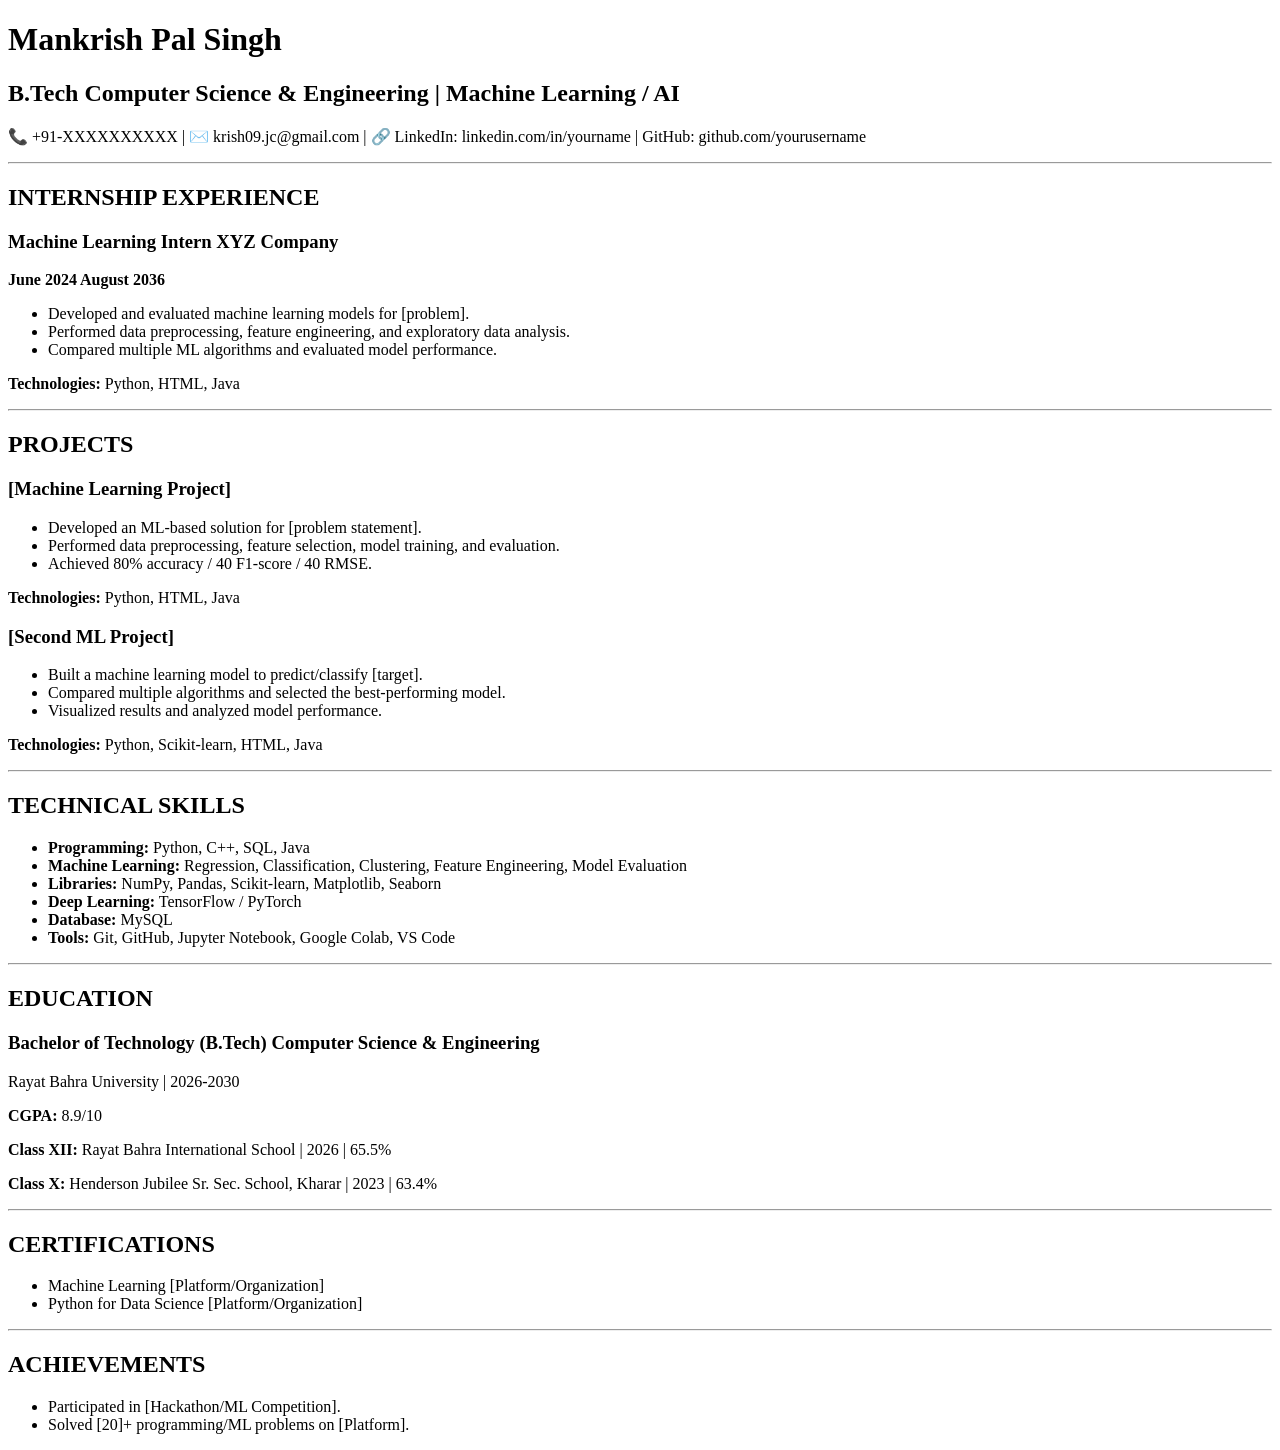
<file: resume.html>
<!DOCTYPE html>
<html lang="en">
<head>
    <meta charset="UTF-8">
    <meta name="viewport" content="width=device-width, initial-scale=1.0">
    <title>B.Tech Fresher Resume</title>
</head>

<body>

    <div>
        <header>
            <h1>Mankrish Pal Singh</h1>
            <h2>B.Tech Computer Science & Engineering | Machine Learning / AI</h2>

            <p>
                📞 +91-XXXXXXXXXX |
                ✉️ krish09.jc@gmail.com |
                🔗 LinkedIn: linkedin.com/in/yourname |
                GitHub: github.com/yourusername
            </p>
        </header>
    </div>

    <hr>

    <div>
        <section>
            <h2>INTERNSHIP EXPERIENCE</h2>

            <h3>Machine Learning Intern  XYZ Company</h3>
            <p><strong>June 2024  August 2036</strong></p>

            <ul>
                <li>Developed and evaluated machine learning models for [problem].</li>
                <li>Performed data preprocessing, feature engineering, and exploratory data analysis.</li>
                <li>Compared multiple ML algorithms and evaluated model performance.</li>
            </ul>

            <p>
                <strong>Technologies:</strong>
                Python, HTML, Java
            </p>
        </section>
    </div>

    <hr>

    <div>
        <section>
            <h2>PROJECTS</h2>

            <h3>[Machine Learning Project]</h3>

            <ul>
                <li>Developed an ML-based solution for [problem statement].</li>
                <li>Performed data preprocessing, feature selection, model training, and evaluation.</li>
                <li>Achieved 80% accuracy / 40 F1-score / 40 RMSE.</li>
            </ul>

            <p>
                <strong>Technologies:</strong>
                Python, HTML, Java
            </p>

            <h3>[Second ML Project]</h3>

            <ul>
                <li>Built a machine learning model to predict/classify [target].</li>
                <li>Compared multiple algorithms and selected the best-performing model.</li>
                <li>Visualized results and analyzed model performance.</li>
            </ul>

            <p>
                <strong>Technologies:</strong>
                Python, Scikit-learn, HTML, Java
            </p>
        </section>
    </div>

    <hr>

    <div>
        <section>
            <h2>TECHNICAL SKILLS</h2>

            <ul>
                <li><strong>Programming:</strong> Python, C++, SQL, Java</li>
                <li><strong>Machine Learning:</strong> Regression, Classification, Clustering, Feature Engineering, Model Evaluation</li>
                <li><strong>Libraries:</strong> NumPy, Pandas, Scikit-learn, Matplotlib, Seaborn</li>
                <li><strong>Deep Learning:</strong> TensorFlow / PyTorch</li>
                <li><strong>Database:</strong> MySQL</li>
                <li><strong>Tools:</strong> Git, GitHub, Jupyter Notebook, Google Colab, VS Code</li>
            </ul>
        </section>
    </div>

    <hr>

    <div>
        <section>
            <h2>EDUCATION</h2>

            <h3>Bachelor of Technology (B.Tech)  Computer Science & Engineering</h3>
            <p>Rayat Bahra University | 2026-2030</p>
            <p><strong>CGPA:</strong> 8.9/10</p>

            <p><strong>Class XII:</strong> Rayat Bahra International School | 2026 | 65.5%</p>

            <p><strong>Class X:</strong> Henderson Jubilee Sr. Sec. School, Kharar  | 2023 | 63.4%</p>
        </section>
    </div>

    <hr>

    <div>
        <section>
            <h2>CERTIFICATIONS</h2>

            <ul>
                <li>Machine Learning  [Platform/Organization]</li>
                <li>Python for Data Science  [Platform/Organization]</li>
                
            </ul>
        </section>
    </div>

    <hr>

    <div>
        <section>
            <h2>ACHIEVEMENTS</h2>

            <ul>
                <li>Participated in [Hackathon/ML Competition].</li>
                <li>Solved [20]+ programming/ML problems on [Platform].</li>
                
            </ul>
        </section>
    </div>

</body>
</html>
</file>
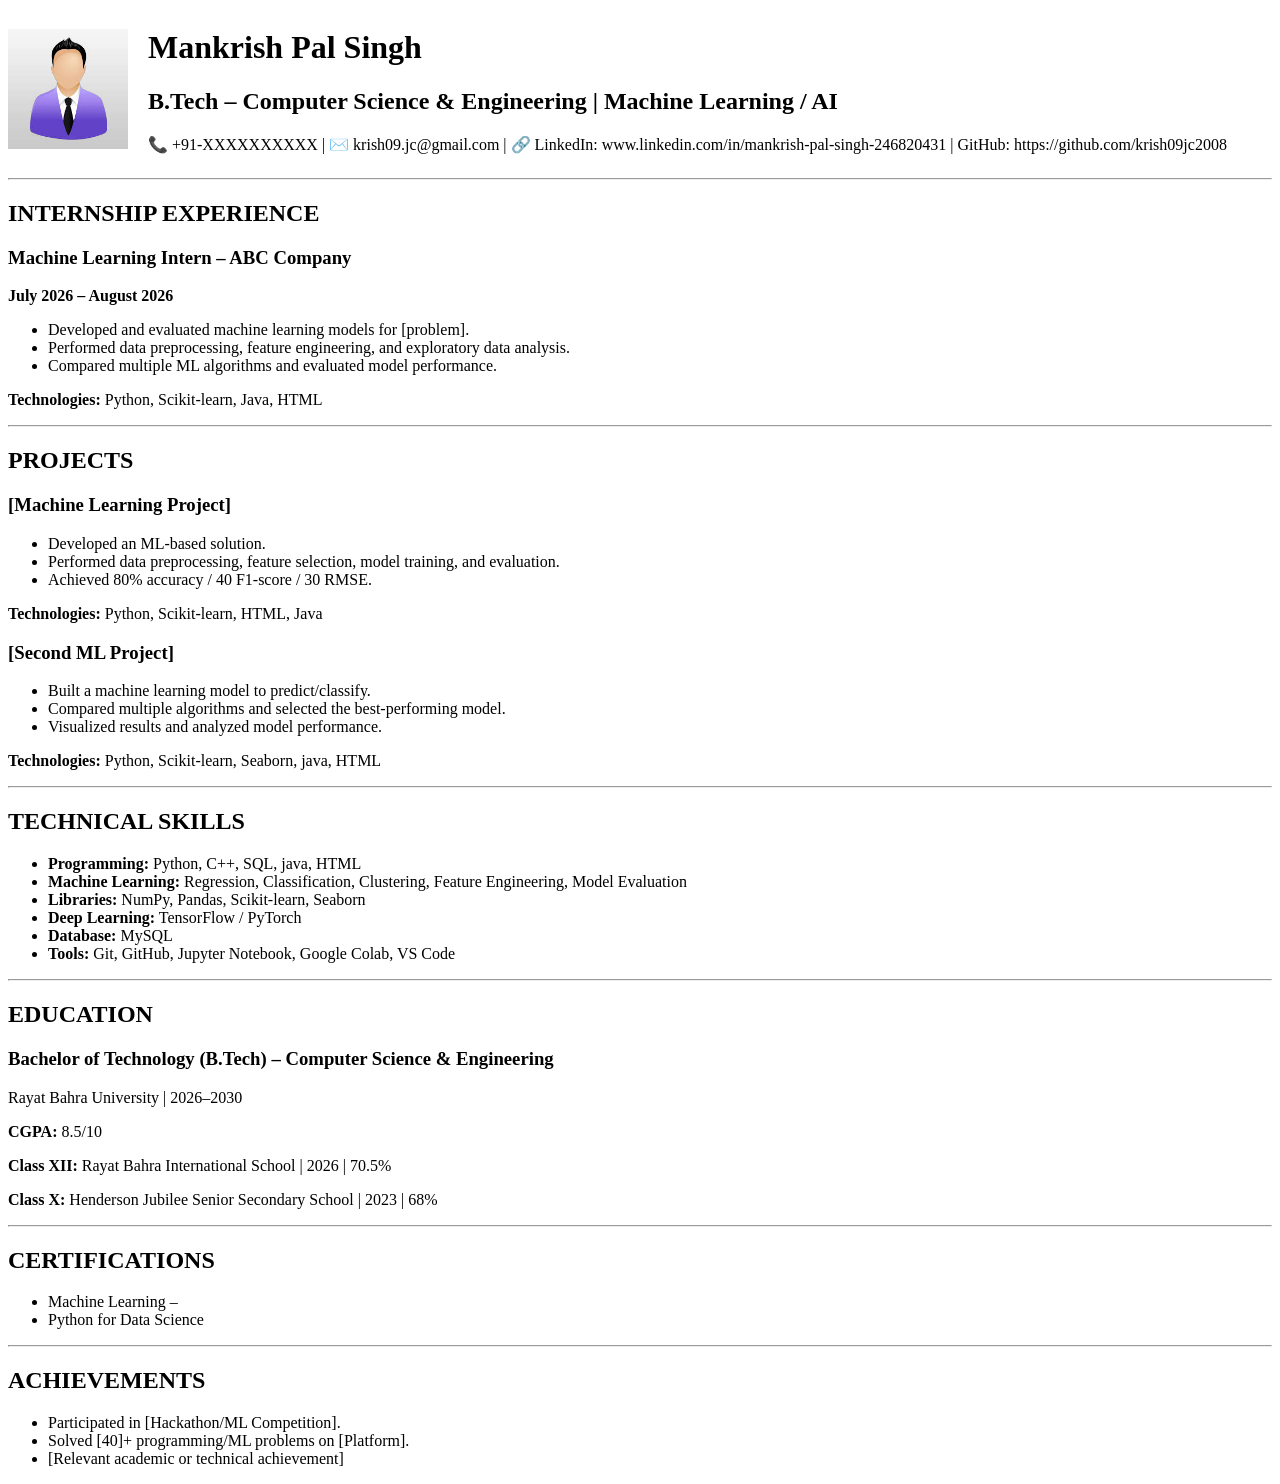
<file: resume2.html>
<!DOCTYPE html>
<html lang="en">
<head>
    <meta charset="UTF-8">
    <meta name="viewport" content="width=device-width, initial-scale=1.0">
    <title>B.Tech Fresher Resume</title>
</head>

<body>

    <!-- Header -->
    <div>
        <header style="display: flex; align-items: center; gap: 20px;">

            <img src="[data-uri]"
                 alt="Profile Photo"
                 width="120"
                 height="120">

            <div>
                <h1>Mankrish Pal Singh</h1>

                <h2>
                    B.Tech – Computer Science & Engineering |
                    Machine Learning / AI
                </h2>

                <p>
                    📞 +91-XXXXXXXXXX |
                    ✉️ krish09.jc@gmail.com |
                    🔗 LinkedIn: www.linkedin.com/in/mankrish-pal-singh-246820431 |
                    GitHub: https://github.com/krish09jc2008
                </p>
            </div>

        </header>
    </div>

    <hr>

    <!-- Internship -->
    <div>
        <section>
            <h2>INTERNSHIP EXPERIENCE</h2>

            <h3>Machine Learning Intern – ABC Company</h3>

            <p>
                <strong>July 2026 – August 2026</strong>
            </p>

            <ul>
                <li>
                    Developed and evaluated machine learning models
                    for [problem].
                </li>

                <li>
                    Performed data preprocessing, feature engineering,
                    and exploratory data analysis.
                </li>

                <li>
                    Compared multiple ML algorithms and evaluated
                    model performance.
                </li>
            </ul>

            <p>
                <strong>Technologies:</strong>
                Python, Scikit-learn, Java, HTML
            </p>

        </section>
    </div>

    <hr>

    <!-- Projects -->
    <div>
        <section>

            <h2>PROJECTS</h2>

            <h3>[Machine Learning Project]</h3>

            <ul>
                <li>
                    Developed an ML-based solution.
                </li>

                <li>
                    Performed data preprocessing, feature selection,
                    model training, and evaluation.
                </li>

                <li>
                    Achieved 80% accuracy / 40 F1-score / 30 RMSE.
                </li>
            </ul>

            <p>
                <strong>Technologies:</strong>
                Python, Scikit-learn, HTML, Java 
            </p>


            <h3>[Second ML Project]</h3>

            <ul>
                <li>
                    Built a machine learning model to
                    predict/classify.
                </li>

                <li>
                    Compared multiple algorithms and selected
                    the best-performing model.
                </li>

                <li>
                    Visualized results and analyzed model performance.
                </li>
            </ul>

            <p>
                <strong>Technologies:</strong>
                Python, Scikit-learn, Seaborn, java, HTML
            </p>

        </section>
    </div>

    <hr>

    <!-- Technical Skills -->
    <div>
        <section>

            <h2>TECHNICAL SKILLS</h2>

            <ul>

                <li>
                    <strong>Programming:</strong>
                    Python, C++, SQL, java, HTML
                </li>

                <li>
                    <strong>Machine Learning:</strong>
                    Regression, Classification, Clustering,
                    Feature Engineering, Model Evaluation
                </li>

                <li>
                    <strong>Libraries:</strong>
                    NumPy, Pandas, Scikit-learn, Seaborn
                </li>

                <li>
                    <strong>Deep Learning:</strong>
                    TensorFlow / PyTorch
                </li>

                <li>
                    <strong>Database:</strong>
                    MySQL
                </li>

                <li>
                    <strong>Tools:</strong>
                    Git, GitHub, Jupyter Notebook,
                    Google Colab, VS Code
                </li>

            </ul>

        </section>
    </div>

    <hr>

    <!-- Education -->
    <div>
        <section>

            <h2>EDUCATION</h2>

            <h3>
                Bachelor of Technology (B.Tech) –
                Computer Science & Engineering
            </h3>

            <p>
                Rayat Bahra University | 2026–2030
            </p>

            <p>
                <strong>CGPA:</strong> 8.5/10
            </p>

            <p>
                <strong>Class XII:</strong>
                Rayat Bahra International School | 2026 | 70.5%
            </p>

            <p>
                <strong>Class X:</strong>
                Henderson Jubilee Senior Secondary School | 2023 | 68%
            </p>

        </section>
    </div>

    <hr>

    <!-- Certifications -->
    <div>
        <section>

            <h2>CERTIFICATIONS</h2>

            <ul>

                <li>
                    Machine Learning –
                </li>

                <li>
                    Python for Data Science 
                </li>

            </ul>

        </section>
    </div>

    <hr>

    <!-- Achievements -->
    <div>
        <section>

            <h2>ACHIEVEMENTS</h2>

            <ul>

                <li>
                    Participated in
                    [Hackathon/ML Competition].
                </li>

                <li>
                    Solved [40]+ programming/ML problems
                    on [Platform].
                </li>

                <li>
                    [Relevant academic or technical achievement]
                </li>

            </ul>

        </section>
    </div>

</body>
</html>
</file>
